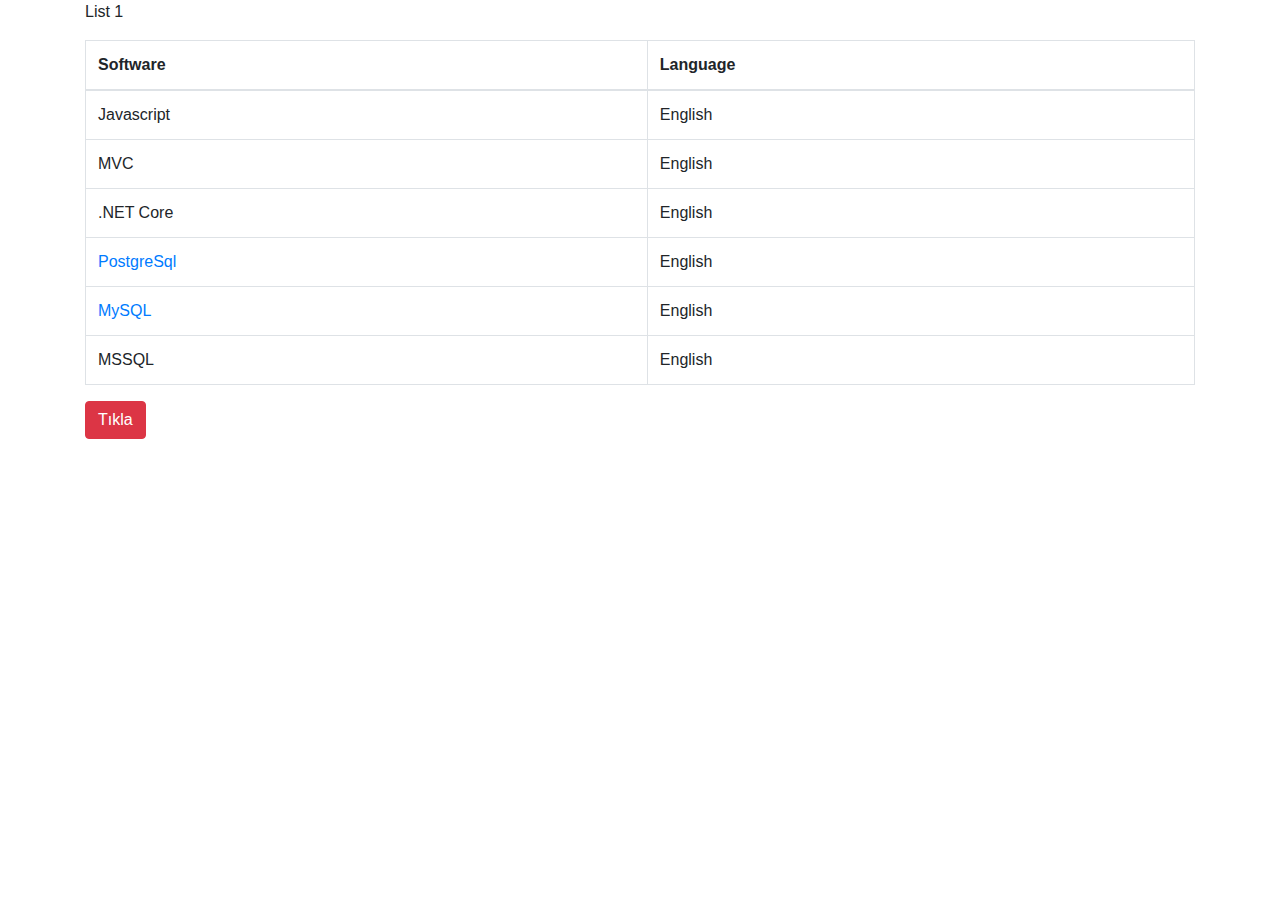
<file: JqueryProject.UI/JQUERY/index.html>
﻿<!DOCTYPE html>
<html>
<head>
    <meta charset="utf-8" />
    <title></title>
    <link rel="stylesheet" href="https://cdn.jsdelivr.net/npm/bootstrap@4.3.1/dist/css/bootstrap.min.css" integrity="sha384-ggOyR0iXCbMQv3Xipma34MD+dH/1fQ784/j6cY/iJTQUOhcWr7x9JvoRxT2MZw1T" crossorigin="anonymous">
    <script src="js/jquery-3.7.0.min.js"></script>
</head>
<body>
    <div class="container">
        <div class="form-group">
            <p>List 1</p>
            <table class="table table-bordered" border="1px">
                <thead>
                    <tr>
                        <th>Software</th>
                        <th>Language</th>
                    </tr>
                </thead>
                <tbody>
                    <tr>
                        <td>Javascript</td>
                        <td>English</td>
                    </tr>
                    <tr>
                        <td>MVC</td>
                        <td>English</td>
                    </tr>
                    <tr>
                        <td>.NET Core</td>
                        <td>English</td>
                    </tr>
                    <tr>
                        <td><a href="#">PostgreSql</a></td>
                        <td>English</td>
                    </tr>
                    <tr>
                        <td><a href="#" target="_blank">MySQL</a></td>
                        <td>English</td>
                    </tr>
                    <tr>
                        <td>MSSQL</td>
                        <td>English</td>
                    </tr>
                </tbody>
            </table>
            <strong>
                <button class="btn btn-danger">Tıkla</button>
            </strong>
        </div>
    </div>

    <script>
        //jquer ile daha hızlı ve az kod ile nasıl yazıldığını ve mantığını anlamış oluyoruz
        //p taglarımın her birini tıkladığımda alttaki kod çalışacak ve div içerisindeki p paragrafları tek tek yok olacak.

        $(document).ready(function () {
            $("button").click(function () {
                //Css manipülasyonu ile tr:even tablodaki çift sayıların background renklerini değiştiriyoruz
                $("tr:even").css("background-color", "red");

                //Css manipülasyonu ile tr:odd tablodaki TEK sayıların background renklerini değiştiriyoruz
                $("tr:odd").css("background-color", "yellow");
            });
        });
    </script>
</body>
</html>
</file>
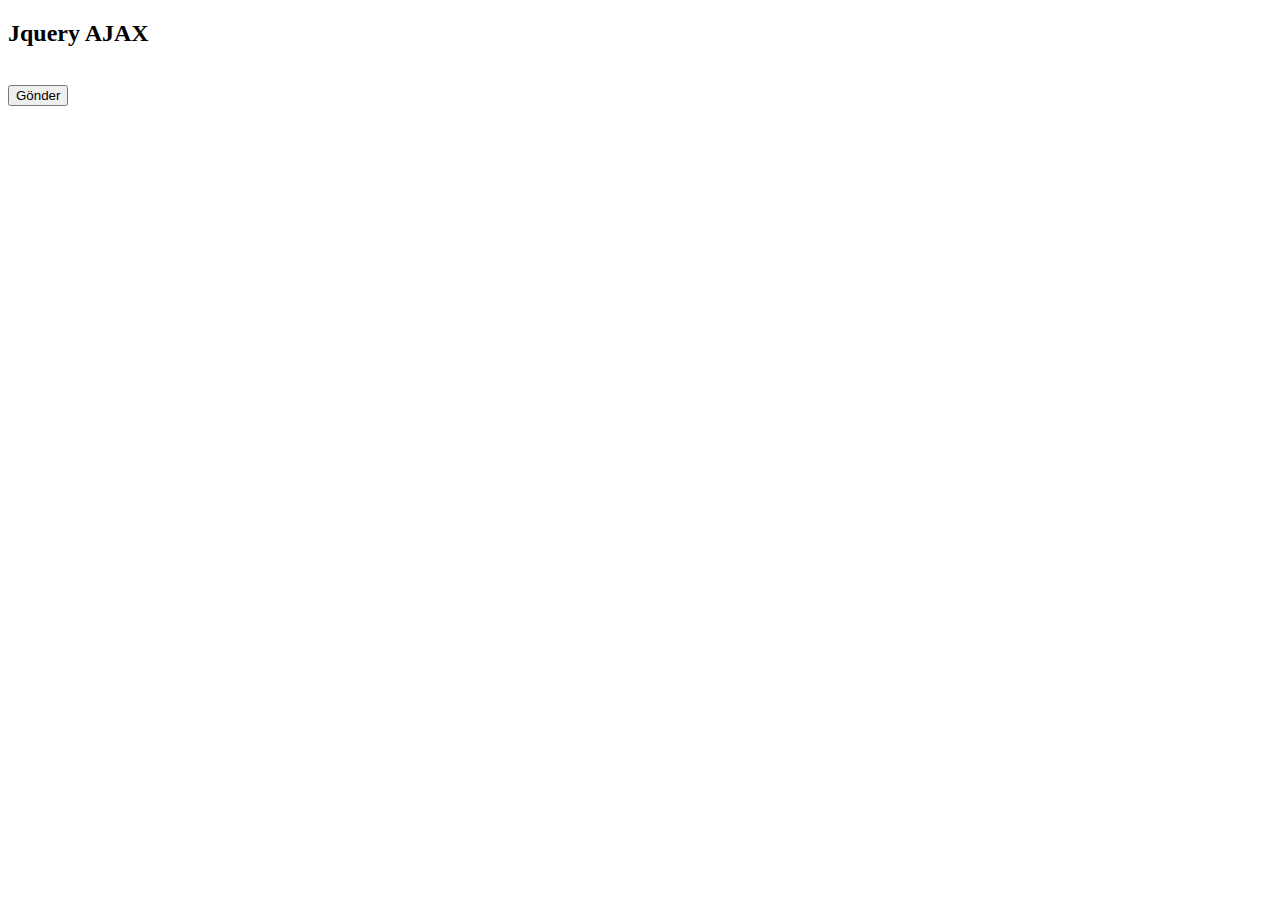
<file: JqueryProject.UI/JQUERY/Ajax.html>
﻿<!doctype html>
<html>
<head>
    <meta charset="utf-8" />
    <title></title>
    <script src="js/jquery-3.7.0.min.js"></script>
</head>
<body>
    <div>
        <h2>Jquery AJAX</h2>
    </div>
    <p id="result"></p>
    <br />
    <button>Gönder</button>
    <script>
        $(function () {
            $("button").click(function () {
                $("div").load("demo.txt", function (responseTxt, statusTxt, xhr) {
                    if (statusTxt = "success") {
                        alert("İşlem Başarılı");
                    }
                    else if (statusTxt = "error") {
                        alert("Hata:" + xhr.status + ":" + xhr.statusText);
                    }
                });
            });
        });
    </script>
</body>
</html>
</file>
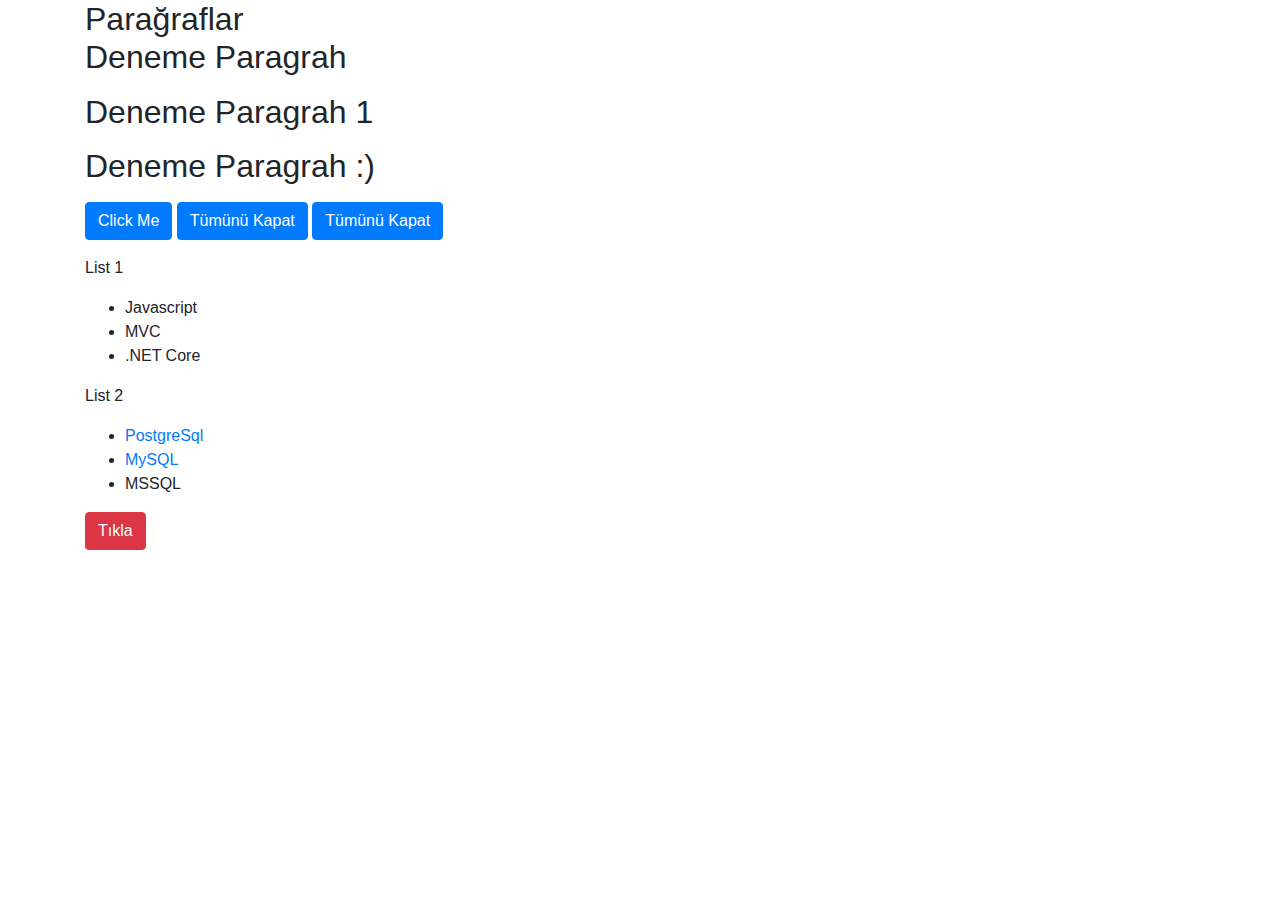
<file: JqueryProject.UI/JQUERY/Eski-index.html>
﻿<!DOCTYPE html>
<html>
<head>
    <meta charset="utf-8" />
    <title></title>
    <link rel="stylesheet" href="https://cdn.jsdelivr.net/npm/bootstrap@4.3.1/dist/css/bootstrap.min.css" integrity="sha384-ggOyR0iXCbMQv3Xipma34MD+dH/1fQ784/j6cY/iJTQUOhcWr7x9JvoRxT2MZw1T" crossorigin="anonymous">
    <script src="js/jquery-3.7.0.min.js"></script>
    <script>
        //jquer ile daha hızlı ve az kod ile nasıl yazıldığını ve mantığını anlamış oluyoruz
        //p taglarımın her birini tıkladığımda alttaki kod çalışacak ve div içerisindeki p paragrafları tek tek yok olacak.

        $(document).ready(function () {
            $("p").click(function () {
                $(this).hide();
                alert("p tıklandı");
            });
            $("#pid").click(function () {
                $(this).hide();
                alert("pid tıklandı");
            });
            $(".result").click(function () {
                $(this).hide();
                alert("class result tıklandı");
            });

            //$("button").click(function () {
            //    $(".test").hide();
            //    alert("button tıklandı");
            //});
            $("#btnGizle").click(function () {
                $("*").hide();
                alert("Tümünü Kapat tıklandı");
            });
            $("#btnGizle").click(function () {
                $("*").hide();
                alert("Tümünü Kapat tıklandı");
            });
            $("#btnSecili").click(function () {
                $("p #pid").hide();
                alert("Tümünü Kapat tıklandı");
            });

            //UnderList uygulamaları
            //$("#btnUl").click(function () {
            //    $("ul li:first-child").hide();
            //});

            //Attributelere ulaşmak için
            //$("#btnUl").click(function () {
            //    $("[href]").hide();
            //});

            //Attributelere ulaşmak için
            $("#btnUl").click(function () {
                $("a[target='_blank']").hide();
            });
        });
    </script>
</head>
<body>
    <div class="container">
        <div class="form-group">
            <h2 class="test">
                Parağraflar</h2class="test">
                <p>Deneme Paragrah</>
                <p id="pid">Deneme Paragrah 1</p>
                <span class="result">Deneme Paragrah :)</span>
        </div>
        <div class="form-group">
            <button type="submit" class="btn btn-primary">Click Me</button>
            <button type="submit" id="btnGizle" class="btn btn-primary">Tümünü Kapat</button>
            <button type="submit" id="btnSecili" class="btn btn-primary">Tümünü Kapat</button>
        </div>
    </div>
    <div class="container">
        <div class="form-group">
            <p>List 1</p>
            <ul>
                <li>Javascript</li>
                <li>MVC</li>
                <li>.NET Core</li>
            </ul>
            <p>List 2</p>
            <ul>
                <li><a href="#">PostgreSql</a></li>
                <li><a href="#" target="_blank">MySQL</a></li>
                <li>MSSQL</li>
            </ul>
            <strong>
                <button id="btnUl" class="btn btn-danger">Tıkla</button>
            </strong>
        </div>
    </div>
</body>
</html>
</file>
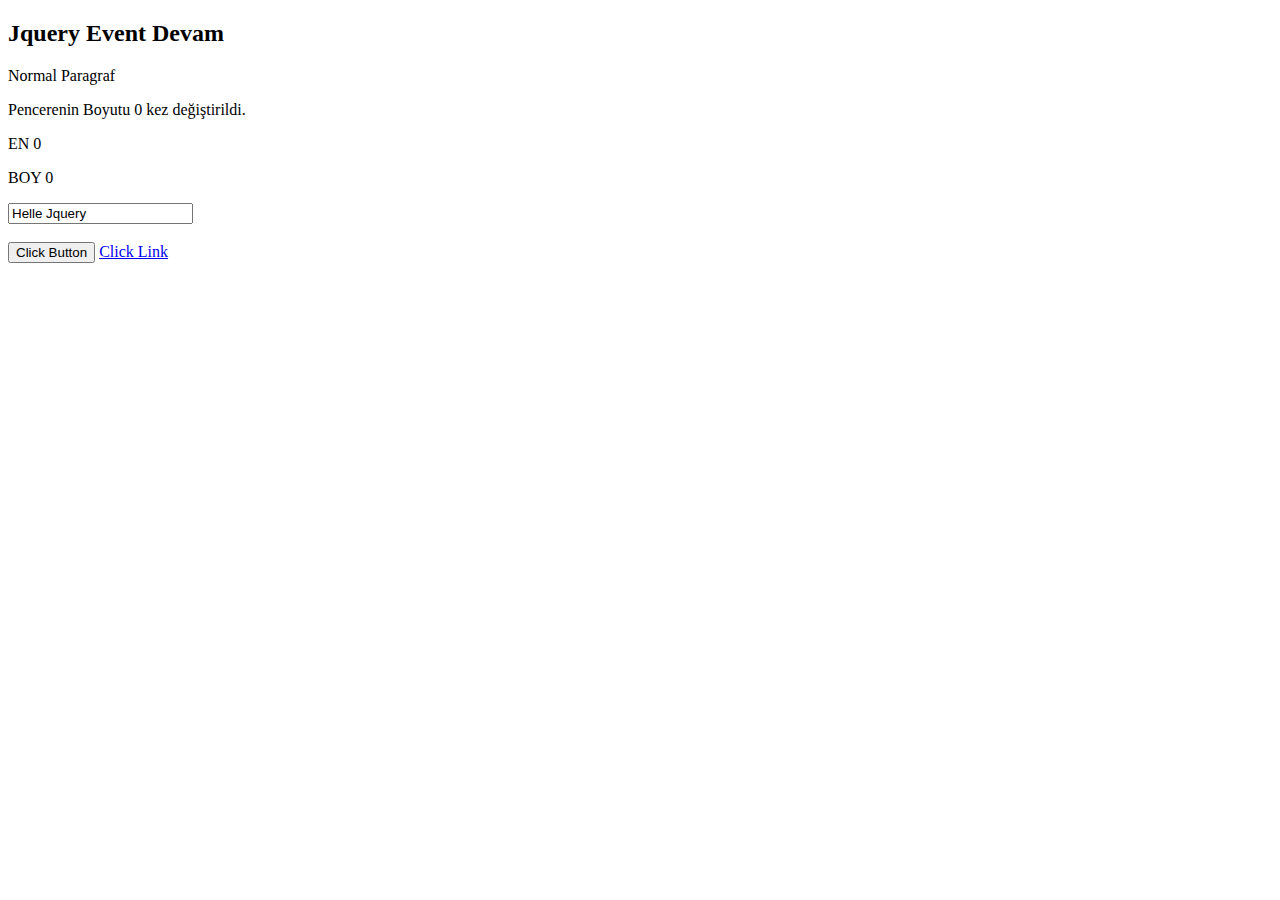
<file: JqueryProject.UI/JQUERY/event-1.html>
﻿<!DOCTYPE html>
<html>
<head>
    <meta charset="utf-8" />
    <title></title>
    <script src="js/jquery-3.7.0.min.js"></script>
</head>
<body>
    <h2>Jquery Event Devam</h2>
    <p>Normal Paragraf</p>
    <p>Pencerenin Boyutu <span>0</span> kez değiştirildi.</p>
    <p>EN <span id="width">0</span></p>
    <p>BOY <span id="height">0</span></p>
    <input type="text" value="Helle Jquery" /><br /><br />
    <button type="submit" id="btnButton">Click Button</button>
    <a href="#" id="btnLink">Click Link</a>

    <script>
        /*$(function () {*/

        //var objPerson = {
        //    name: "Alpay Akçer",
        //    age: 42,
        //    test: function () {
        //        $("p").text("İsim: " + this.name + '<br>' + "Yaş: " + this.age);
        //    }
        //};
        //$("#btnButton").click($.proxy(objPerson, "test"));


        //Resize event kullanımı

        //var x = 0;
        //$(function () {

        //    $(window).resize(function () {
        //        $("span").text(x += 1);
        //    });

        //});

        //var x = 0;
        //var w, h;
        //w = $(window).width();
        //h = $(window).height();
        //$("#width").text(w);
        //$("#height").text(h);

        //$(window).resize(function () {
        //    $("span").text(x += 1);
        //    w = $(window).width();
        //    h = $(window).height();
        //    $("#width").text(w);
        //    $("#height").text(h);
        //});



        $(function () {
            $("p").each(function (i) {
                $(this).on("click", { x: i }, function (event) {
                    alert($(this).index() + " .paragraf +" + event.data.x + " veri");
                });
            });
        });

    </script>
</body>
</html>
</file>
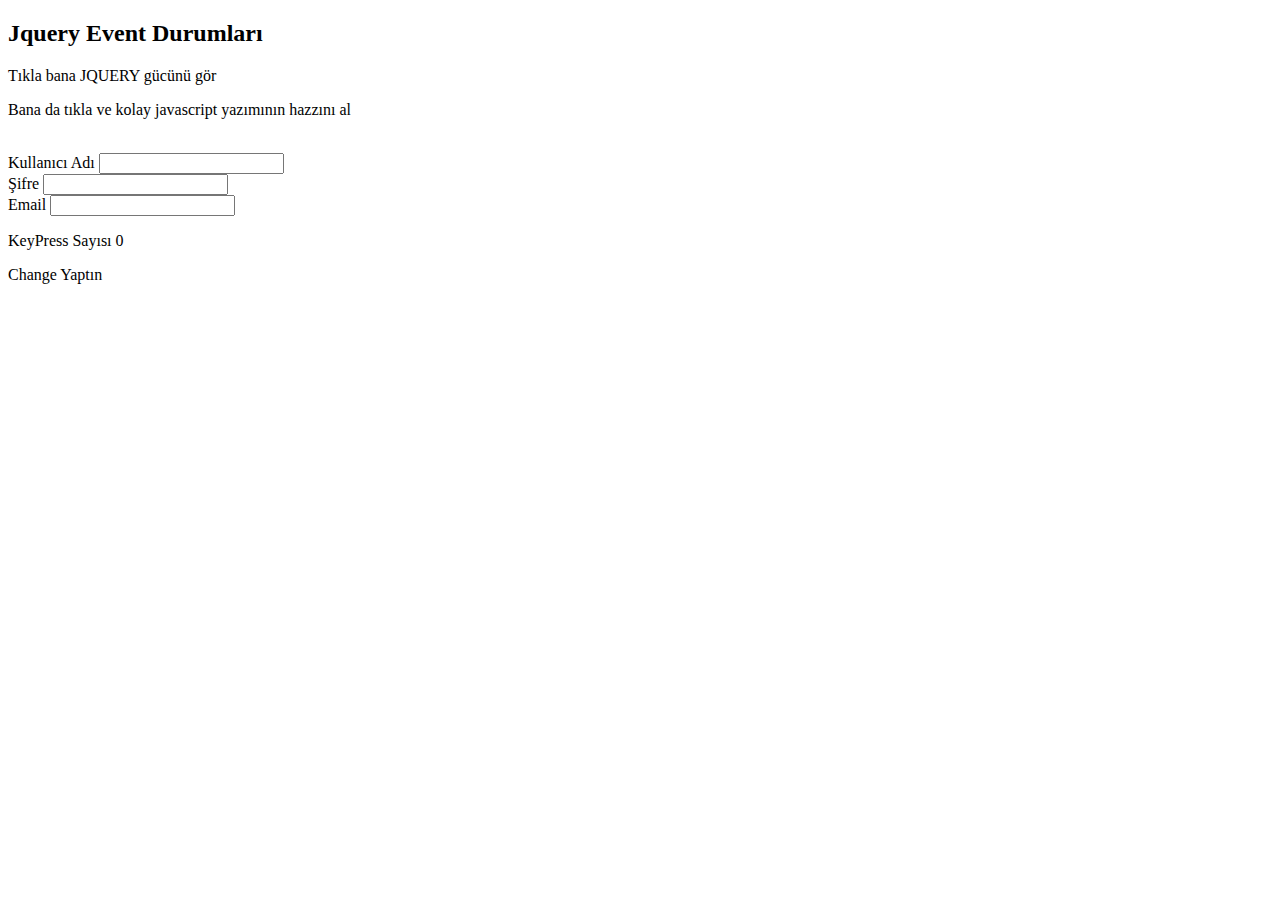
<file: JqueryProject.UI/JQUERY/event.html>
﻿<!DOCTYPE html>
<html>
<head>
    <meta charset="utf-8" />
    <title></title>
    <script src="js/jquery-3.7.0.min.js"></script>
</head>
<body>

    <h2>Jquery Event Durumları</h2>
    <p>Tıkla bana JQUERY gücünü gör</p>
    <p>Bana da tıkla ve kolay javascript yazımının hazzını al</p>

    <br />

    <div class="container">
        <div class="form-group">
            <label>Kullanıcı Adı</label>
            <input type="text" name="Username" id="username" class="form-control" />
        </div>
        <div class="form-group">
            <label>Şifre</label>
            <input type="password" name="Password" id="Password" class="form-control" />
        </div>
        <div class="form-group">
            <label>Email</label>
            <input type="email" name="Email" id="Email" class="form-control" />
        </div>
        <div class="form-group">
            <p>
                <label>KeyPress Sayısı</label>
                <span>0</span>
            </p>
        </div>
        <div class="form-group" id="result">
            Change Yaptın
        </div>
    </div>

    <script>
        $(function () {
            //$("p").dblclick(function () {
            //    $("h2").hide();
            //}); //doubleclick event

            //$("p").click(function () {
            //    $(this).hide();
            //}); //click event

            //$("p").mouseenter(function () {
            //    alert("Paragrafın alanına girdim");
            //}); //mouseenter event

            //$("p").mouseleave(function () {
            //    alert("Paragrafın alanından çıktım");
            //}); //mouseleave event

            //$("p").mousedown(function () {
            //    alert("Paragrafa tıkladığımızda çalışır");
            //}); //mousedown event

            //$("p").mouseup(function () {
            //    alert("Mousedan elimi çektiğim zaman çalışır");
            //}); //mouseup event

            //$("p").hover(function () {
            //    alert("Paragrafın alanına girdiğim zaman çalışır");
            //}, function () {
            //    alert("Paragraftan çıktığım zaman çalışır");
            //}); //mouseup hover -

            //FOCUS
            //$("input").focus(function () {
            //    $(this).css("background-color", "#cccccc");
            //});
            ////Odaklanma bittiğinde blur eventi çalışıyor
            //$("input").blur(function () {
            //    $(this).css("background-color", "red");
            //});

            //$("input").keydown(function () {
            //    $("input").css("background-color", "pink");
            //});
            //$("input").keydown(function () {
            //    $(this).css("background-color", "pink");
            //});
            //Odaklanma bittiğinde blur eventi çalışıyor
            //$("input").keyup(function () {
            //    $(this).css("background-color", "blue");
            //});
            //$("input").keyup(function () {
            //    $("input").css("background-color", "blue");
            //});

            //KEYPRESS
            //var i = 0;
            //$("input").keypress(function () {
            //    $("span").text(i += 1); //bir inputa deger yazdırmak için text kullanılır.
            //});

            //Paragfta birden fazla event atamak için kullanılır.
            //var i = 0;
            //$("p").on({
            //    mouseenter: function () {
            //        $(this).css("background-color", "red");
            //    },
            //    mouseleave: function () {
            //        $(this).css("background-color", "yellow");
            //    },
            //    click: function () {
            //        $(this).css("background-color", "blue");
            //    }
            //});

            $("#username").change(function () {
                $("#result").css("color", "red");
            });
            $("#username").select(function () {
                $("#result").text("Beni neden seçtin");
            });

            //$("p").one("click", function () {
            //    alert("Ben tek bir kez çalışırım");
            //});
            //$("p").on("click", function () {
            //    $(this).animate({ fontSize: "+=6px" });
            //});
        });
    </script>
</body>
</html>
</file>
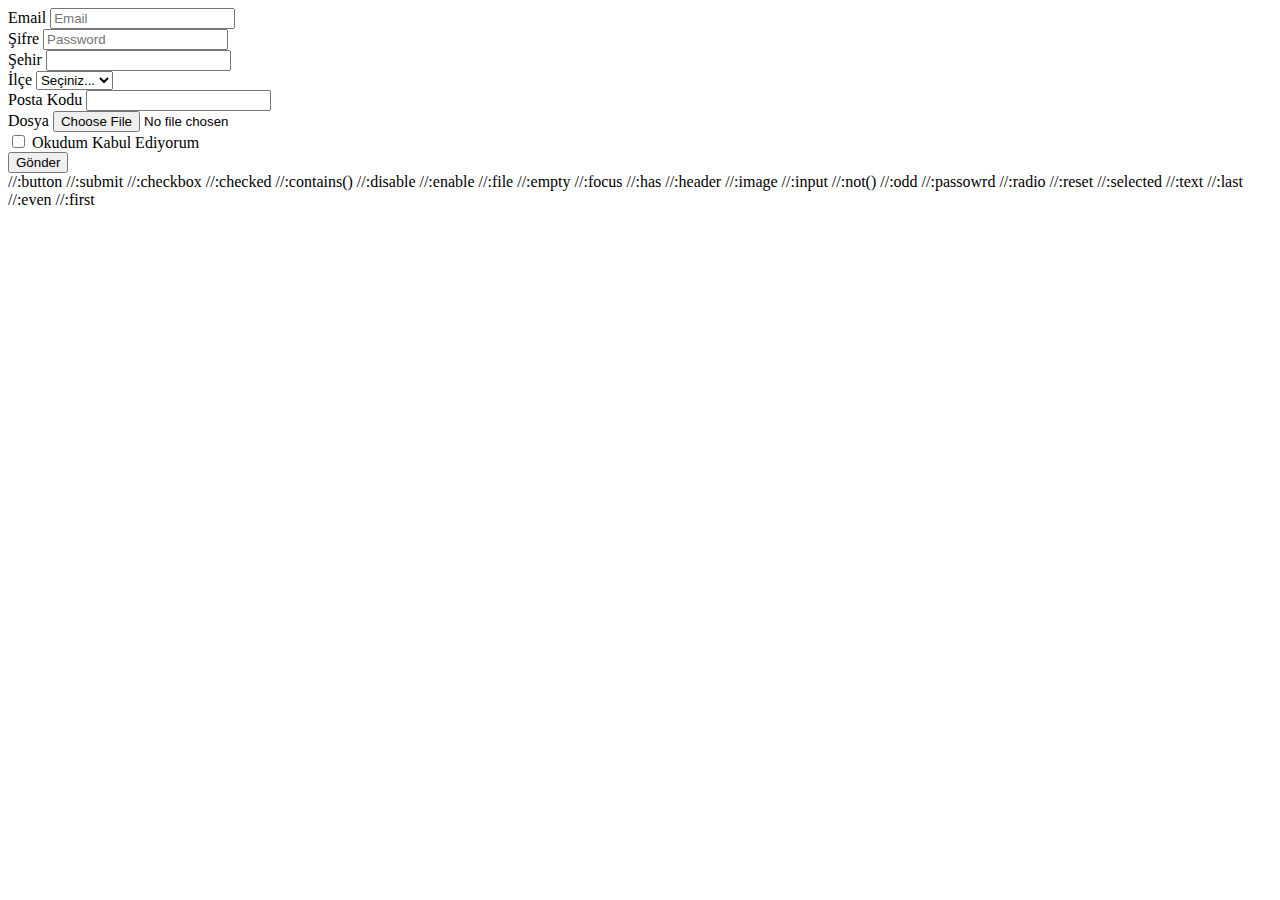
<file: JqueryProject.UI/JQUERY/form.html>
﻿<!DOCTYPE html>
<html>
<head>
    <meta charset="utf-8" />
    <title></title>
    <script src="js/jquery-3.7.0.min.js"></script>
    <!--<link rel="stylesheet" href="https://cdn.jsdelivr.net/npm/bootstrap@4.3.1/dist/css/bootstrap.min.css" integrity="sha384-ggOyR0iXCbMQv3Xipma34MD+dH/1fQ784/j6cY/iJTQUOhcWr7x9JvoRxT2MZw1T" crossorigin="anonymous">-->

</head>
<body>
    <div class="container">
        <div class="form-group">
            <form method="get">
                <div class="form-row">
                    <div class="form-group col-md-6">
                        <label for="inputEmail4">Email</label>
                        <input type="email" class="form-control" id="inputEmail4" placeholder="Email">
                    </div>
                    <div class="form-group col-md-6">
                        <label for="inputPassword4">Şifre</label>
                        <input type="password" class="form-control" id="inputPassword4" placeholder="Password">
                    </div>
                </div>
                <div class="form-row">
                    <div class="form-group col-md-6">
                        <label for="inputCity">Şehir</label>
                        <input type="text" class="form-control" id="inputCity">
                    </div>
                    <div class="form-group col-md-4">
                        <label for="inputState">İlçe</label>
                        <select id="inputState" class="form-control">
                            <option selected>Seçiniz...</option>
                            <option>...</option>
                        </select>
                    </div>
                    <div class="form-group col-md-2">
                        <label for="inputZip">Posta Kodu</label>
                        <input type="text" class="form-control" id="inputZip">
                    </div>
                    <div class="form-group col-md-12">
                        <label>Dosya</label>
                        <input type="file" class="form-control">
                    </div>
                </div>
                <div class="form-group">
                    <div class="form-check">
                        <input class="form-check-input" type="checkbox" id="gridCheck">
                        <label class="form-check-label" for="gridCheck">
                            Okudum Kabul Ediyorum
                        </label>
                    </div>
                </div>
                <button type="submit" class="btn btn-primary">Gönder</button>
            </form>

        </div>
    </div>
    <script>
        //jquer ile daha hızlı ve az kod ile nasıl yazıldığını ve mantığını anlamış oluyoruz

        $(function () {
            //$("button").click(function () {


            //    $(":input").css("background-color", "red");

            //});

            $("button").click(function () {
                $("#gridCheck").css("background-color", "red").css("width", "50px").css("height", "50px");
            });
        });
    </script>
</body>
</html>

//:button
//:submit
//:checkbox
//:checked
//:contains()
//:disable
//:enable
//:file
//:empty
//:focus
//:has
//:header
//:image
//:input
//:not()
//:odd
//:passowrd
//:radio
//:reset
//:selected
//:text
//:last
//:even
//:first
</file>
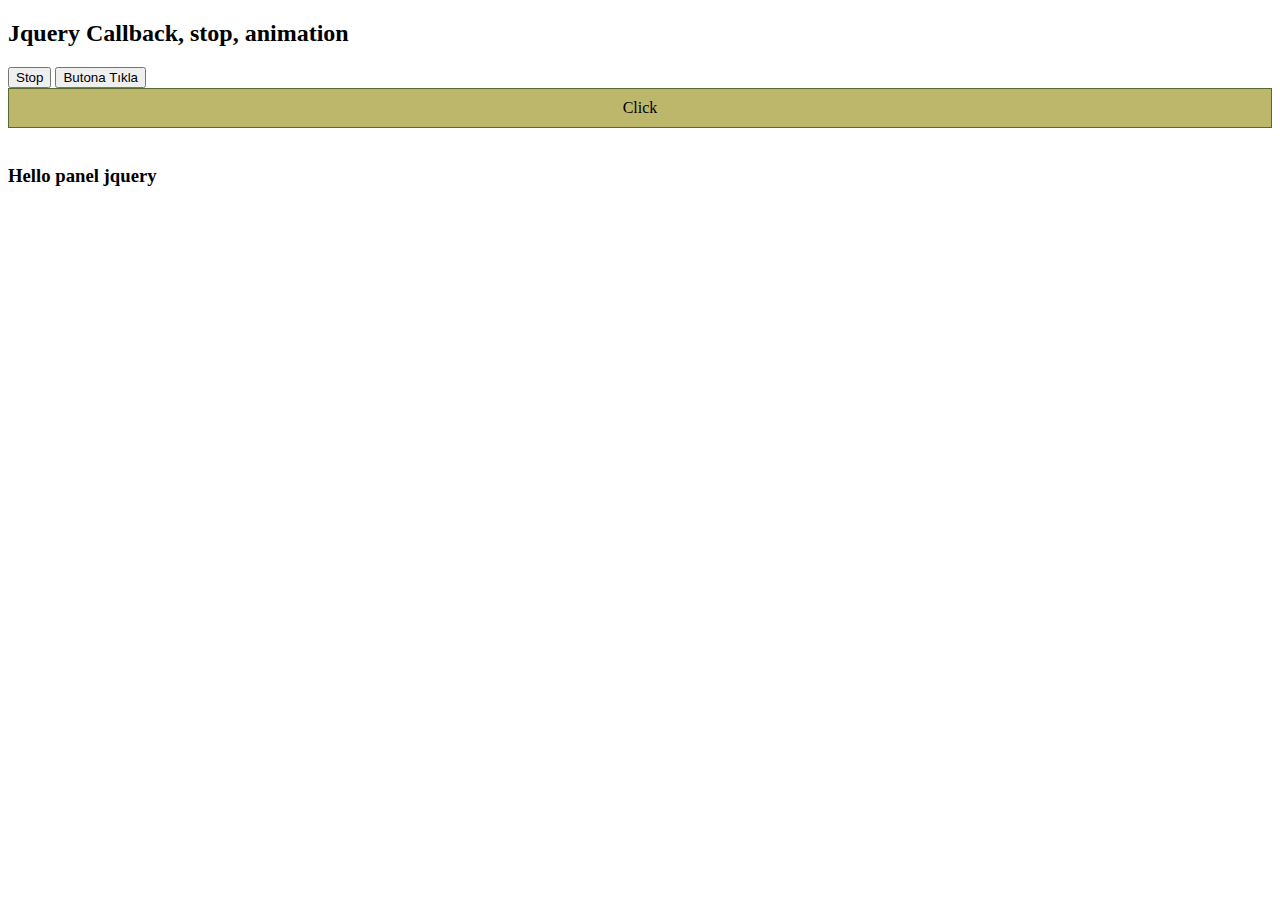
<file: JqueryProject.UI/JQUERY/Stop-Animation-Callback.html>
﻿<!DOCTYPE html>
<html>
<head>
    <meta charset="utf-8" />
    <title></title>
    <script src="js/jquery-3.7.0.min.js"></script>
    <link href="css/style.css" rel="stylesheet" />
</head>
<body>

    <h2>Jquery Callback, stop, animation</h2>
    <button type="button" id="stop" class="btn btn-danger">Stop</button>
    <button type="button" class="btn btn-danger">Butona Tıkla</button>
    <div id="divClick">Click</div>
    <div id="panel">Hello panel jquery</div>
    <br />
    <div id="panel1"><h3>Hello panel jquery</h3></div>

    <script>

        $(function () {
            $("#divClick").click(function () {
                $("#panel1").slideDown(4000);
            });
            //$("#stop").click(function () {
            //    $("#panel").stop();
            //});

            $("button").click(function () {
                $("#panel1").hide(2000, function () {
                    alert("Callback Mesajını ver");
                });
            });
        });

    </script>
</body>
</html>
</file>
<file: JqueryProject.UI/JQUERY/css/style.css>
﻿.box {
    width: 100px;
    height: 100px;
    background-color: darkgray;
    color: white;
    padding: 10px;
    position: absolute;
}

#divClick, #panel {
    padding: 10px;
    text-align: center;
    background-color: darkkhaki;
    border: 1px solid darkolivegreen;
}

#panel {
    padding: 90px;
    display: none;
}
</file>
